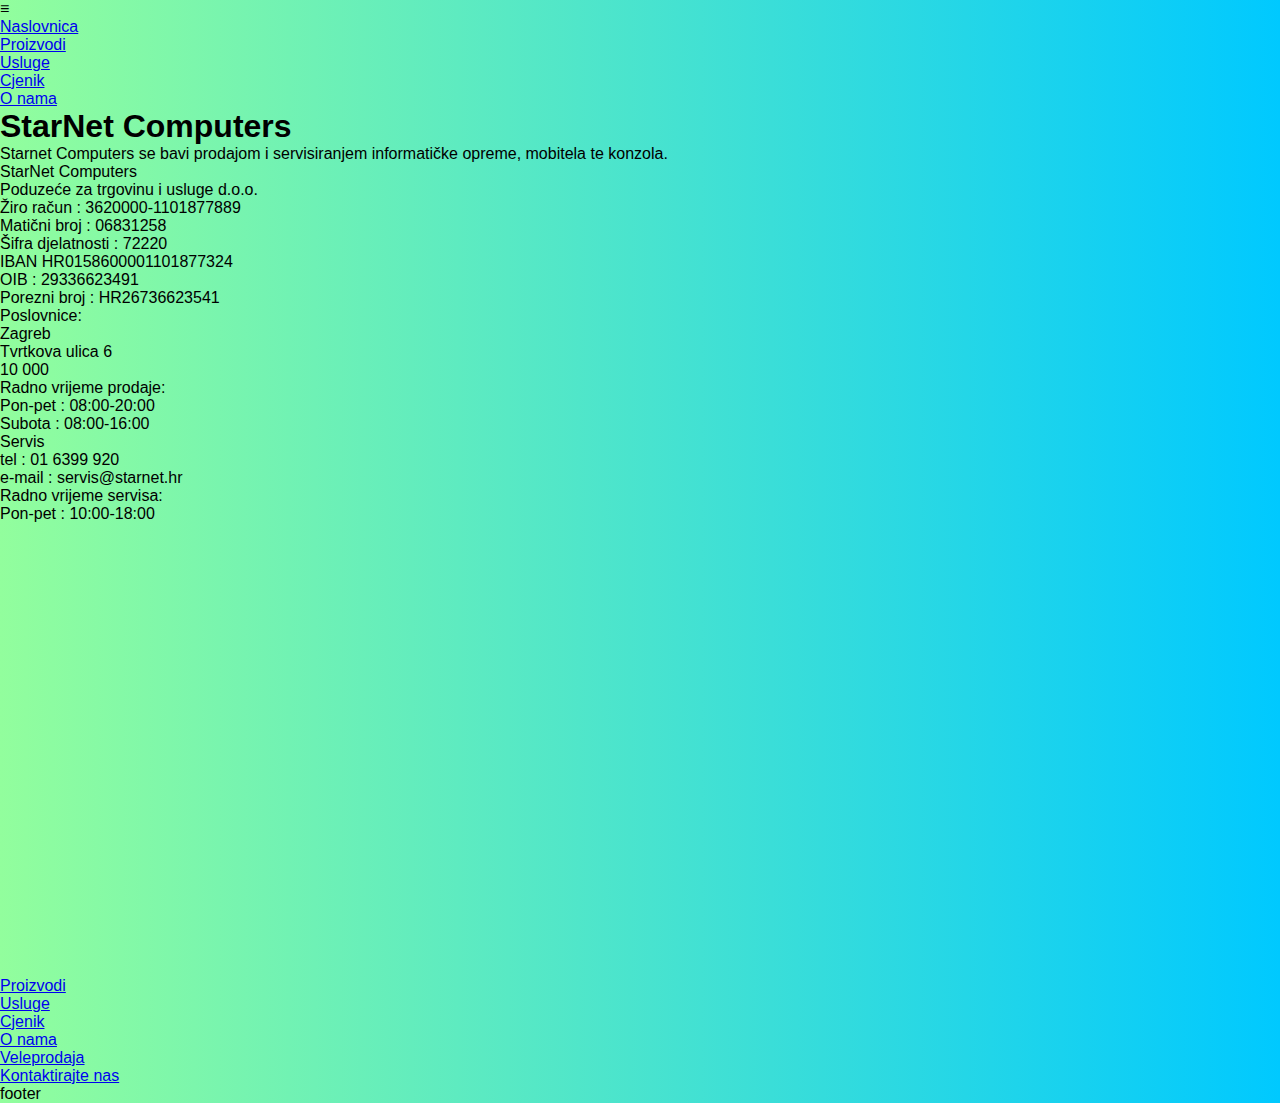
<file: o-nama.html>
<!DOCTYPE html>
<html lang="en">
<head>
    <meta charset="UTF-8">
    <meta http-equiv="X-UA-Compatible" content="IE=edge">
    <meta name="viewport" content="width=device-width, initial-scale=1.0">
    <link rel="stylesheet" href="style.css">
    <title>StarNet</title>
</head>
<body>
    <div class="grid page-container">
        <header class="page-header">
            <nav class="site-nav">
                <div class="btn">
                    &#8801;
                </div>
                <ul>
                    <li><a href="index.html">Naslovnica</a></li>
                    <li><a href="#">Proizvodi</a></li>
                    <li><a href="#">Usluge</a></li>
                    <li><a href="#">Cjenik</a></li>
                    <li><a href="#">O nama</a></li>
                </ul>
            </nav>
            <h1 class="logo">StarNet Computers</h1>
        </header>
        <main class="primary post2">
            <div class="grid cont-col">
                <article class="post2">
                    <p>Starnet Computers se bavi prodajom i servisiranjem informatičke opreme, mobitela te konzola.</p>
                </article>

                <article>
                    <p>
                        StarNet Computers <br>
                        Poduzeće za trgovinu i usluge d.o.o. <br>
                        Žiro račun : 3620000-1101877889 <br>
                        Matični broj : 06831258 <br>
                        Šifra djelatnosti : 72220 <br>
                        IBAN HR0158600001101877324 <br>
                        OIB : 29336623491 <br> 
                        Porezni broj : HR26736623541 <br>
                    </p>
                </article>

                <article>
                    <p>Poslovnice: <br>
                         Zagreb <br>
                         Tvrtkova ulica 6 <br>
                         10 000
                    </p>
                </article>

                <article>
                    <p>
                        Radno vrijeme prodaje: <br>
                        Pon-pet : 08:00-20:00 <br>
                        Subota : 08:00-16:00 
                    </p>
                </article>

                <article>
                    <p>
                        Servis <br> 
                        tel : 01 6399 920 <br>
                        e-mail : servis@starnet.hr <br>
                        Radno vrijeme servisa: <br>
                        Pon-pet : 10:00-18:00
                    </p>
                </article>

                <article>
                    <iframe src="https://www.google.com/maps/embed?pb=!1m18!1m12!1m3!1d2781.2317655884713!2d15.986714515568945!3d45.80661657910633!2m3!1f0!2f0!3f0!3m2!1i1024!2i768!4f13.1!3m3!1m2!1s0x4765d6513827f07b%3A0x62562cacfdc6e007!2sTvrtkova%20ul.%206%2C%2010000%2C%20Zagreb!5e0!3m2!1shr!2shr!4v1645707755323!5m2!1shr!2shr" width="600" height="450" style="border:0;" allowfullscreen="" loading="lazy"></iframe>
                </article>
                
            </div>
        </main>

        <aside class="secondary">
            <div class="grid cont-col">
                <ul>
                    <li><a href="#">Proizvodi</a></li>
                    <li><a href="#">Usluge</a></li>
                    <li><a href="#">Cjenik</a></li>
                </ul>
                <ul>
                    <li><a href="#">O nama</a></li>
                    <li><a href="#">Veleprodaja</a></li>
                    <li><a href="#">Kontaktirajte nas</a></li>
                </ul>
            </div>
        </aside>

        <footer>
            <p>footer</p>
        </footer>   
    </div>
    <script src="https://ajax.aspnetcdn.com/ajax/jquery/jquery-1.9.0.js"></script>
    <script>
        $('.btn').click(function(){
            $('.site-nav ul').slideToggle();
        });
    </script>
</body>
</html>
</file>
<file: style.css>
*{
    box-sizing: border-box;
    margin: 0;
    padding: 0;
    font-family: Verdana, Geneva, Tahoma, sans-serif;
    scroll-behavior: smooth;
}

body{
    background: #00C9FF;  /* fallback for old browsers */
    background: -webkit-linear-gradient(to right, #92FE9D, #00C9FF);  /* Chrome 10-25, Safari 5.1-6 */
    background: linear-gradient(to right, #92FE9D, #00C9FF); /* W3C, IE 10+/ Edge, Firefox 16+, Chrome 26+, Opera 12+, Safari 7+ */
}

.navbar{
    background-color: #131313;
    height: 80px;
    display: flex;
    justify-content: center;
    align-items: center;
    font-size: 1.2em;
    position: sticky;
    top: 0;
    z-index: 999;
}

.navbar_container{
    background-color: #131313;
    display: flex;
    justify-content: space-between;
    height: 80px;
    z-index: 1;
    width: 100%;
    max-width: 1300px;
    margin: 0 auto;
    padding: 0 50px;
}

#navbar_logo{
    color: #fff;
    background-size: 100%;
    display: flex;
    cursor: pointer;
    text-decoration: none;
    font-size: 2em;
    padding-top: 15px;
    padding-left: 15px;
}

.navbar_menu{
    display: flex;
    align-items: center;
    list-style: none;
}

.navbar_item{
    height: 60px;
}

.navbar_links{
    color: #fff;
    display: flex;
    align-items: center;
    justify-content: center;
    width: 125px;
    text-decoration: none;
    height: 100%;
    transition: all 0.3s ease;
}

.navbar_btn{
    display: flex;
    justify-content: center;
    align-items: center;
    padding: 0 1em;
    width: 100%;
}

.button{
    display: flex;
    justify-content: center;
    align-items: center;
    text-decoration: none;
    padding: 10px 20px;
    height: 100%;
    width: 100%;
    border: none;
    outline: none;
    border-radius: 4px;
    background: #833ab4;
    background: -webkit-linear-gradient(to right, #fcb045, #fd1d1d, #833ab4);
    background: linear-gradient(to right, #fcb045, #fd1d1d, #833ab4);
    color: #fff;
    transition: all 0.3s ease;
}

.navbar_links:hover{
    color: #9518fc;
    transition: all 0.3s ease;
}

@media screen and (max-width: 960px){
    .navbar_container{
        display: flex;
        justify-content: space-between;
        height: 80px;
        z-index: 1;
        width: 100%;
        max-width: 1300px;
        padding: 0;
    }


    .navbar_menu{
        display: grid;
        grid-template-columns: auto;
        margin: 0;
        width: 100%;
        position: absolute;
        top: -1000px;
        opacity: 1;
        transition: all 0.5s ease;
        z-index: -1;
    }

    .navbar_menu.active{
        background: #131313;
        top: 100%;
        opacity: 1;
        transition: all 0.5s ease;
        z-index: 99;
        height: 60vh;
        font-size: 1.5em;
        }

    #navbar_logo{
        padding-left: 25px;
    }

    .navbar_toggle .bar{
        width: 25px;
        height: 3px;
        margin: 5px auto;
        transition: all 0.3s ease-in-out;
        background: #fff;
    }

    .navbar_item{
        width: 100%;
    }

    .navbar_links{
        text-align: center;
        padding: 2em;
        width: 100%;
        display: table;
    }

    .navbar_btn{
        padding-bottom: 2em;
    }

    .button{
        display: flex;
        justify-content: center;
        align-items: center;
        width: 80%;
        height: 80px;
        margin: 0;
    }

    #mobile-menu{
        position: absolute;
        top: 20%;
        right: 5%;
        transform: translate(5%, 20%);
    }

    .navbar_toggle .bar{
        display: block;
        cursor: pointer;
    }

    #mobile-menu.is-active .bar:nth-child(2){
        opacity: 0;
    }

    #mobile-menu.is-active .bar:nth-child(1){
        transform: translateY(8px) rotate(45deg);
    }

    #mobile-menu.is-active .bar:nth-child(3){
        transform: translateY(-8px) rotate(-45deg);
    }
}

/*main section*/

.hero{
    padding: 200px;
}

.hero_container{
    display: flex;
    flex-direction: column;
    justify-content: center;
    align-items: center;
    max-width: 1200px;
    margin: 0 auto;
    height: 90%;
    text-align: center;
    padding: 30px;
}

.hero_heading{
    font-size: 4em;
    margin-bottom: 24px;
    color: #fff;
}

.hero_heading span{
    background: #EDE574;  /* fallback for old browsers */
    background: -webkit-linear-gradient(to right, #E1F5C4, #EDE574);  /* Chrome 10-25, Safari 5.1-6 */
    background: linear-gradient(to right, #E1F5C4, #EDE574); /* W3C, IE 10+/ Edge, Firefox 16+, Chrome 26+, Opera 12+, Safari 7+ */
    background-size: 100%;
    -webkit-background-clip: text;
    -moz-background-clip: text;
    -webkit-text-fill-color: transparent;
    -mo-text-fill-color: transparent;
}

.hero_description{
    font-size: 3.8em;
    background: #076585;  /* fallback for old browsers */
    background: -webkit-linear-gradient(to right, #fff, #076585);  /* Chrome 10-25, Safari 5.1-6 */
    background: linear-gradient(to right, #fff, #076585); /* W3C, IE 10+/ Edge, Firefox 16+, Chrome 26+, Opera 12+, Safari 7+ */
    background-size: 100%;
    -webkit-background-clip: text;
    -moz-background-clip: text;
    -webkit-text-fill-color: transparent;
    -moz-text-fill-color: transparent;
}

.highlight{
    border-bottom: 4px solid rgb(132, 0, 255);
}

@media screen and (max-width: 768px){
    .hero_heading{
        font-size: 2.6em;
    }

    .hero_container{
        margin: 0;
        padding: 0;
    }

    .hero_description{
        font-size: 2.6em;
    }
}

/*about section*/

.main{
    background-color: #131313;
    padding: 5em 0;
}

.main_container{
    display: grid;
    grid-template-columns: 1fr 1fr;
    align-items: center;
    justify-content: center;
    margin: 0;
    height: 90%;
    z-index: 1;
    width: 100%;
    max-width: 100%;
    padding: 0 50px;
    padding-top: 4em;
}

.main_content{
    color: #fff;
    width: 100%;
}

.main_content h1{
    font-size: 3.5em;
    background-color: #fe3b6f;
    background-image: linear-gradient(to top, #ff087b 0%, #ed1a52 100%);
    background-size: 100%;
    -webkit-background-clip: text;
    -moz-background-clip: text;
    -webkit-text-fill-color: transparent;
    -moz-text-fill-color: transparent;
    text-transform: uppercase;
    margin-bottom: 32px;
}

.main_container h2{
    font-size: 3em;
    background: #076585;  /* fallback for old browsers */
    background: -webkit-linear-gradient(to right, #fff, #076585);  /* Chrome 10-25, Safari 5.1-6 */
    background: linear-gradient(to right, #fff, #076585); /* W3C, IE 10+/ Edge, Firefox 16+, Chrome 26+, Opera 12+, Safari 7+ */
    background-size: 100%;
    -webkit-background-clip: text;
    -moz-background-clip: text;
    -webkit-text-fill-color: transparent;
    -moz-text-fill-color: transparent;
}

.main_content p{
    margin: 1em;
    font-size: 2em;
    font-weight: 700;
}

.main_btn{
    font-size: 1.3em;
    background: #833ab4;
    background: -webkit-linear-gradient(to right, #fcb045, #fd1d1d, #833ab4);
    background: linear-gradient(to right, #fcb045, #fd1d1d, #833ab4);
    padding: 20px 60px;
    border: none;
    border-radius: 4px;
    color: #fff;
    margin-top: 2em;
    cursor: pointer;
    position: relative;
    transition: all 0.5s;
    outline: none;
}

.main_btn a{
    position: relative;
    z-index: 2;
    color: #fff;
    text-decoration: none;
}

.main_btn:after{
    position: absolute;
    content: "";
    top: 0;
    left: 0;
    width: 0;
    height: 100%;
    background: #ff1ead;
    transition: all 0.35s;
    border-radius: 6px;
}

.main_btn:hover{
    color: #fff;
}

.main_btn:hover:after{
    width: 100%;
}

.main_img_container{
    text-align: center;
    justify-content: center;
}

.main_img_card{
    margin: 10px;
    height: 450px;
    width: 450px;
    border-radius: 4px;
    display: flex;
    flex-direction: column;
    justify-content: center;
    color: #fff;
    background-image: linear-gradient( to right, #00dbde 0%, #fc00ff 100%);
}

.fa-chart-line{
    font-size: 14em;
}

.fa-envelope-circle-check{
    font-size: 14em;
}

#card-2{
    background: #076585;  /* fallback for old browsers */
    background: -webkit-linear-gradient(to right, #fff, #076585);  /* Chrome 10-25, Safari 5.1-6 */
    background: linear-gradient(to right, #fff, #076585); /* W3C, IE 10+/ Edge, Firefox 16+, Chrome 26+, Opera 12+, Safari 7+ */
}

/*mobile responsive*/

@media screen and (max-width: 1100px){
    .main_container{
        display: grid;
        grid-template-columns: 1fr;
        align-items: center;
        justify-content: center;
        width: 100%;
        margin: 0 auto;
        height: 90%;
    }

    .main_img_container{
        display: flex;
        justify-content: center;
    }

    .main_img_card{
        height: 400px;
        width: 400px;
    }
    .main_content{
        text-align: center;
        margin-bottom: 3em;
    }

    .main_content h1{
        font-size: 2em;
        margin-top: 2em;
    }

    .main_content h2{
        font-size: 3em;
    }

    .main_content p{
        margin-top: 1em;
        font-size: 1.5em;
    }
  
}

@media screen and (max-width: 480px){
    .main_img_card{
        width: 250px;
        height: 250px;
    }

    .fa-chart-line{
        font-size: 10em;
    }
    .fa-envelope-circle-check{
        font-size: 10em;
    } 
   
    .main_content p{
        margin-top: 1em;
        font-size: 1.3em;
    }
    .main_container{
        padding-left: 4em;
    }
}

/*services section*/

.services{
    background: #136a8a;  /* fallback for old browsers */
    background: -webkit-linear-gradient(to right, #267871, #136a8a);  /* Chrome 10-25, Safari 5.1-6 */
    background: linear-gradient(to right, #267871, #136a8a); /* W3C, IE 10+/ Edge, Firefox 16+, Chrome 26+, Opera 12+, Safari 7+ */

    display: flex;
    flex-direction: column;
    justify-content: center;
    align-items: center;
    height: 100%;
    padding: 9em 0;
}

.services h1{
    color: #fff;
    margin-bottom: 3em;
    font-size: 3.5em;
    padding-left: 1em;
}

.services_wrapper{
    display: grid;
    grid-template-columns: 1fr 1fr 1fr 1fr;
    grid-template-rows: 1fr;
}

.services_card{
    margin: 30px;
    height: 425px;
    width: 300px;
    border-radius: 5px;
    display: flex;
    flex-direction: column;
    justify-content: center;
    color: #fff;
    background: #2c3e50;  /* fallback for old browsers */
    background: -webkit-linear-gradient(to right, #3498db, #2c3e50);  /* Chrome 10-25, Safari 5.1-6 */
    background: linear-gradient(to right, #3498db, #2c3e50); /* W3C, IE 10+/ Edge, Firefox 16+, Chrome 26+, Opera 12+, Safari 7+ */
    transition: 0.3s ease-in;
}

.services_card:nth-child(2){

}

.services_card h2{
    text-align: center;
}

.services_card p{
    text-align: center;
    margin-top: 24px;
    font-size: 1.5em;
}

.services_btn{
    display: flex;
    justify-content: center;
    margin-top: 16px;
}

.services_card button{
    color: #fff;
    padding: 14px 24px;
    border: none;
    outline: none;
    border-radius: 5px;
    background: #131313;
    font-size: 1em;
}

.services_card button:hover{
    cursor: pointer;
}

.services_card:hover{
    transform: scale(1.075);
    transition: 0.3s ease-in;
    cursor: pointer;
}

@media screen and (max-width: 1300px){
    .services_wrapper{
        grid-template-columns: 1fr 1fr;
    }
}

@media screen and (max-width: 768px){
    .services_wrapper{
        grid-template-columns: 1fr;
    }
}

/*footer*/

.footer_container{
    background-color: #131313;
    padding: 5em 0;
    display: flex;
    flex-direction: column;
    justify-content: center;
    align-items: center;
}

#footer_logo{
    color: #fff;
    display: flex;
    align-items: center;
    cursor: pointer;
    text-decoration: none;
    font-size: 3em;
}

.footer_links{
    width: 100%;
    max-width: 1000px;
    display: flex;
    justify-content: center;
}

.footer_link_wrapper{
    display: flex;
}

.footer_link_items{
    display: flex;
    flex-direction: column;
    align-items: flex-start;
    margin: 16px;
    text-align: left;
    width: 200px;
    box-sizing: border-box;
}

.footer_link_items h2{
    margin-bottom: 16px;
    color: #fff;
}

.footer_link_items a{
    color: #fff;
    text-decoration: none;
    margin-bottom: 0.5em;
    transition: 0.3s ease-out;
}

.footer_link_items a:hover{
    color: #fff;
    transition: 0.3s ease-out;
}

.social_icon_link{
    color: #fff;
    font-size: 2em;
}

.social_media{
    max-width: 1000px;
    width: 100;
}

.social_media_wrap{
    display: flex;
    justify-content: space-between;
    align-items: center;
    width: 90%;
    max-width: 1000px;
    margin: 40px auto 0 auto;
}

.website_rights{
    color: #fff;
}

@media screen and (max-width: 820px){
    .footer_links{
        padding-top: 2em;
    }

    #footer_logo{
        margin-bottom: 2em;
    }

    .website_rights{
        margin-bottom: 2em;
    }

    .footer_link_wrapper{
        flex-direction: column;
    }

    .social_media_wrap{
        flex-direction: column;
    }

}

@media screen and (max-width: 480px){
    .footer_link_items{
        margin: 0;
        padding: 10px;
        width: 100%;
    }
}
</file>
